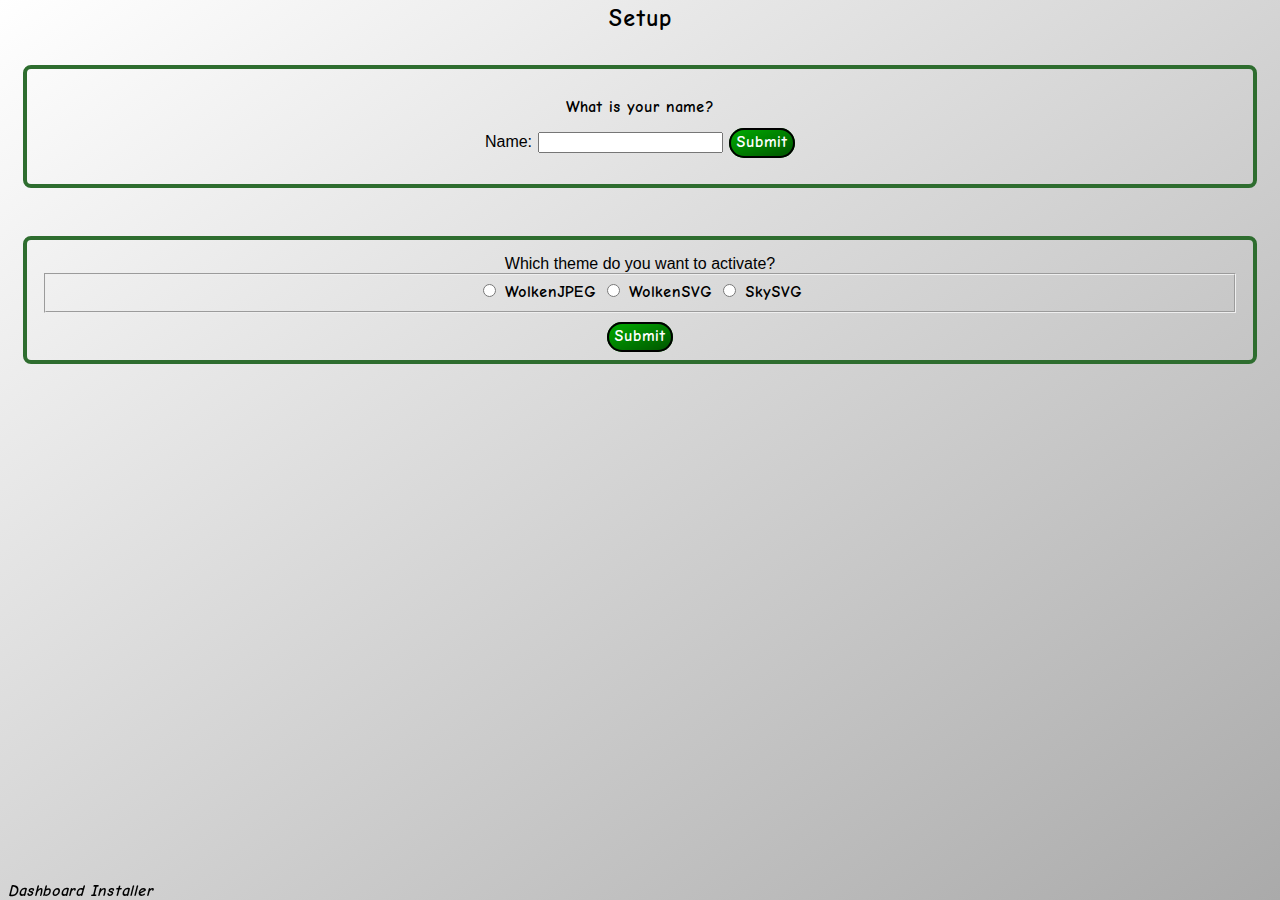
<file: index.html>
<!DOCTYPE html>
<!-- My first ever JavaScript project! woo! -->
<html>
  <head>
    <meta charset="utf-8">
    <title id="title">Dashboard</title>
    <link rel="stylesheet" href="green.css">
    <script src="funcs.js"></script>
  </head>
  <body id="body" onload="bootStrap()">
    <noscript><div id="banner" style="padding:2px;background:linear-gradient(to right,#770000,#550000) fixed;border:4px solid #ff0000;color:#ffffff;text-align: center;">You need JavaScript to run this app.</div></noscript>
    <div align="center">
      <h2 id="h2">Dashboard</h2><br>
      <h3 id="status"></h3><br><br>

      <div class="button" id="timeButton" onclick="return DoTime()" title="Click me again to refresh time!">Click me to display Date and time.</div>
      <div class="box" id="note"></div>
    </div>
    <div id="footer">
      <a href="#" onclick="return removeAll()" style="font-family: comic; color: #000000; text-decoration: none; cursor: default;">Delete all cookies.</a>
    </div>
  </body>
</html>
</file>
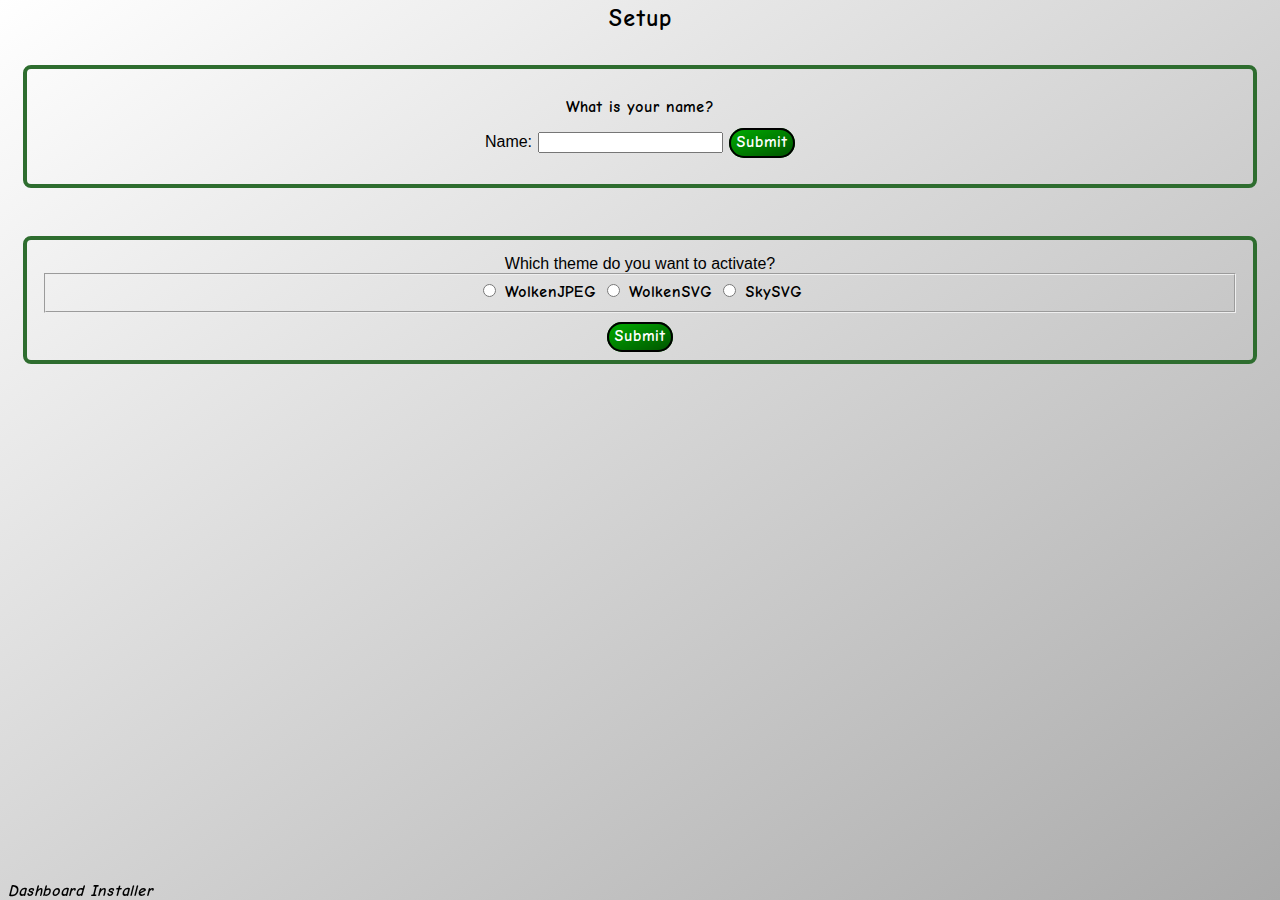
<file: setup.html>
<!DOCTYPE html>
<!-- My first ever JavaScript project! woo! -->
<html>
  <head>
    <meta charset="utf-8">
    <title>Setup</title>
    <link rel="stylesheet" href="green.css">
    <script src="setup.js"></script>
  </head>
  <body id="body" style="background: linear-gradient(to bottom right, #ffffff, #aaaaaa) fixed;">
    <noscript><div id="banner" style="padding:2px;background:linear-gradient(to right,#770000,#550000) fixed;border:4px solid #ff0000;color:#ffffff;text-align: center;">You need JavaScript to run this app.</div></noscript>
    <div align="center">
      <style>
	div .box { background: none; }
      </style>
      <h2>Setup</h2><br><br>
      <h3 id="status"></h3>

      <div class="box" id="demo">
	<p id="Obacht"></p>
	<p>What is your name?</p>
<!--	<form name="myForm" onsubmit="return validateForm()" method="post"> -->
	  <abbr>Name:</abbr> <input type="text" id="fname" name="fname">
	  <div class="button" onclick="return validateName()">Submit</div>
	  <!-- <button type="button" onclick="return validateName()">Submit</button> -->
	  <!--<input type="submit" value="Submit">-->
	  <!--	</form> -->
	<br>
        <p><abbr id="rName">
	</abbr></p>
      </div><br>
      <div class="box" id="themeChoose">
	<abbr>Which theme do you want to activate?</abbr>
	<fieldset>
	  <input type="radio" id="wjpg" name="Theme" value="WolkenJPEG" onclick="setTheme('WolkenJPEG');">
	  <label for="wjpg">WolkenJPEG</label>
	  <input type="radio" id="wsvg" name="Theme" value="WolkenSVG" onclick="setTheme('WolkenSVG');">
	  <label for="wsvg">WolkenSVG</label>
	  <input type="radio" id="sky" name="Theme" value="SkySVG" onclick="setTheme('SkySVG');">
	  <label for="sky">SkySVG</label>
	</fieldset><br>
	<div class="button" onclick="return checkTheme('')">Submit</div>
	<div class="box" id="rTheme"></div>
      </div>
      <div class="box" id="goBack"></div>
    </div>    
    <div id="footer">
      <i style="font-family: comic;">Dashboard Installer</i>
    </div>
  </body>
</html>
</file>
<file: green.css>
@font-face {
    font-family: comic;
    src: url('img/bold.otf');
}

abbr { font-family: sans-serif; }

body {
    font-family: sans-serif;
}

h2, h3 { font-family: comic; display: inline; }
h2:hover, h3:hover {
    text-decoration: underline;
}

div .box {
    font-family: comic;
    background: linear-gradient(to bottom right, #ffffff, #aaaaaa) fixed;
    padding: 15px;
    margin: 15px;
    border: 4px solid #2e6d2f;
    border-radius: 8px;
}
div .box:empty {
    display:none;
}

div .button {
    padding: 5px;
    display: inline;
    font-family: comic;
//    width: 75%;
    border: 2px solid #000000;
    border-radius: 16px;
    color: #ffffff;
    background: linear-gradient(to bottom right, #00aa00, #005500);
}

#footer {
    position: fixed;
    bottom: 0;
}
</file>
